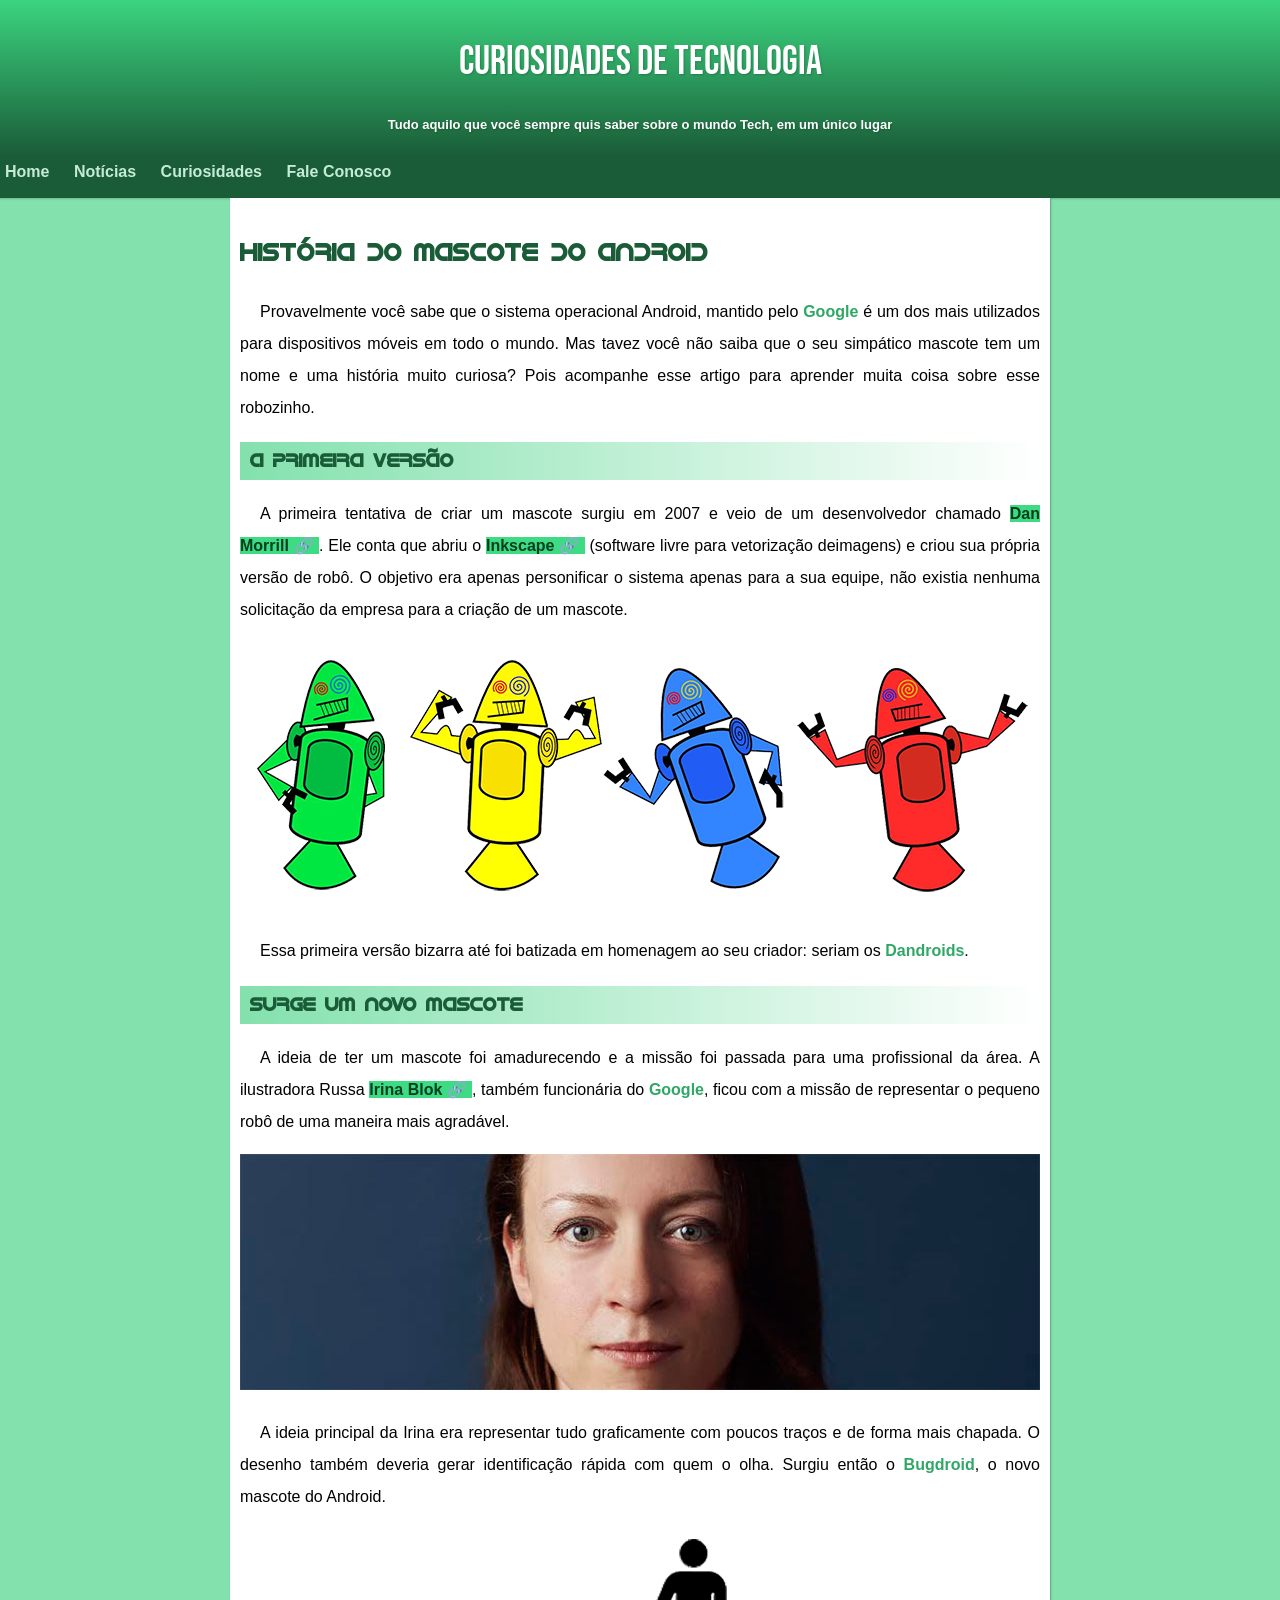
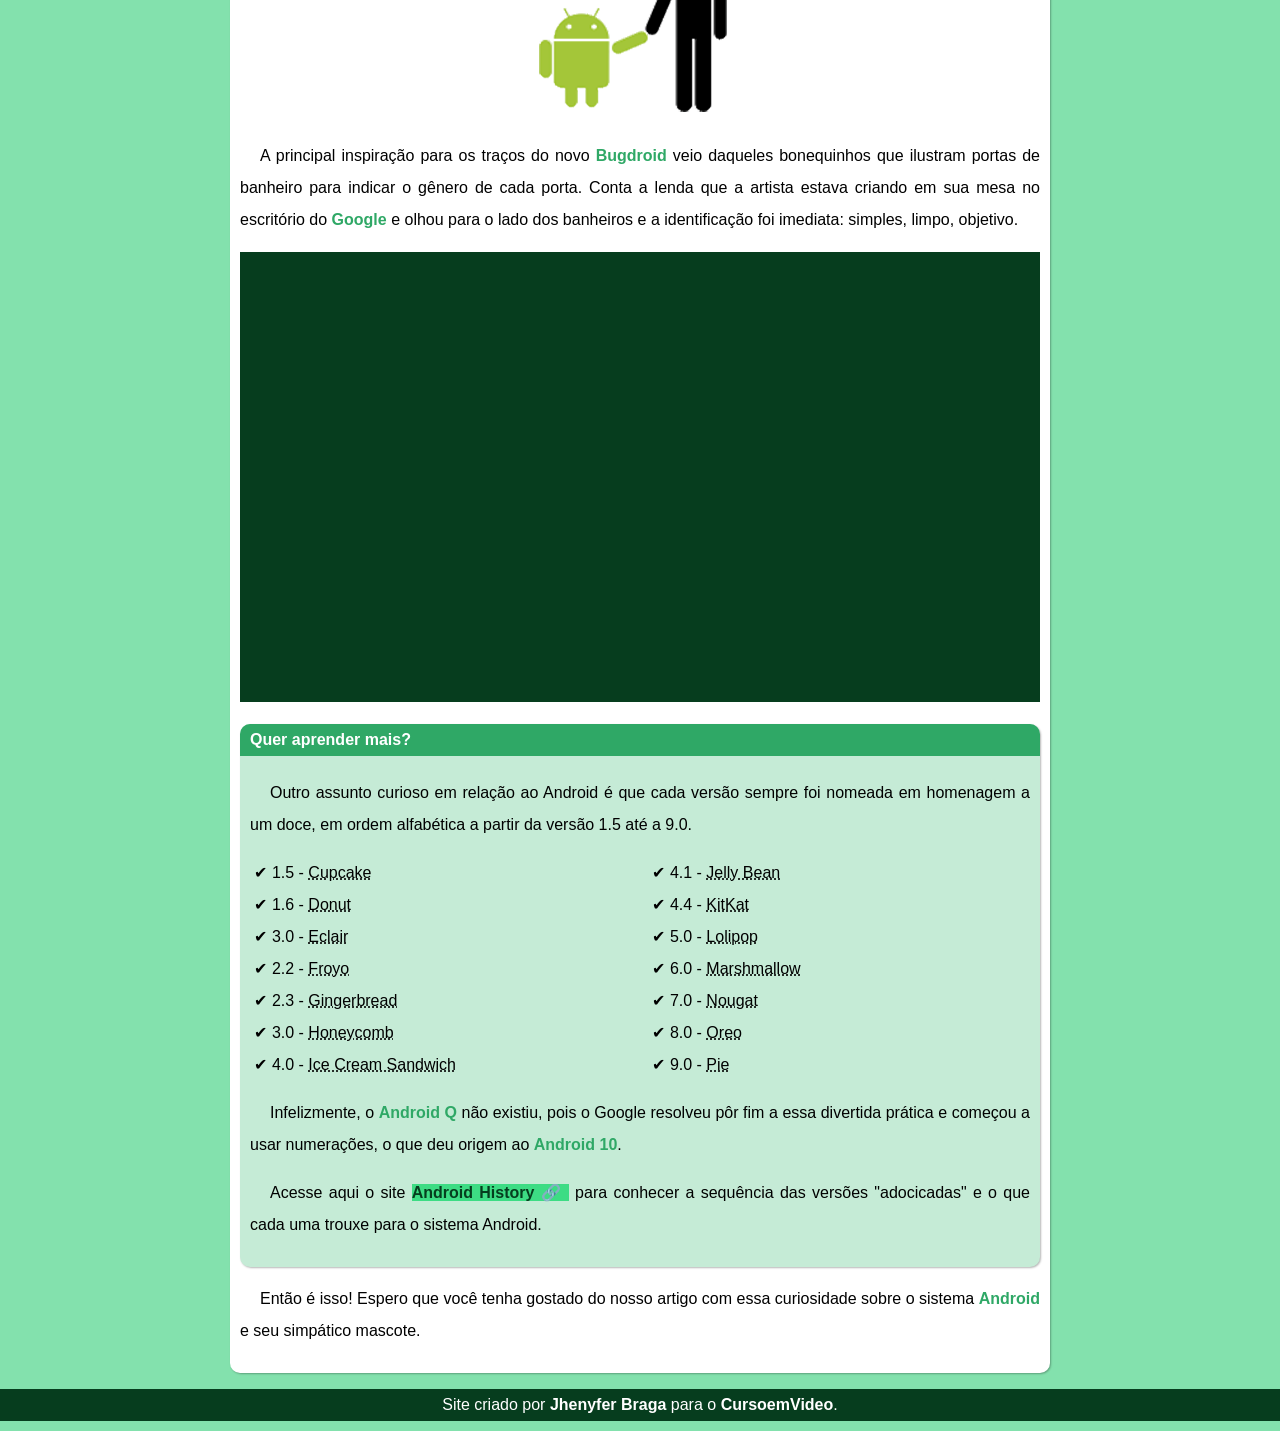
<file: index.html>
<!DOCTYPE html>
<html lang="pt-br">

<head>
    <meta charset="UTF-8">
    <meta name="viewport" content="width=device-width, initial-scale=1.0">
    <title>Android</title>
    <link rel="stylesheet" href="assets/style/style-test.css">
    <link rel="shortcut icon" href="assets/icons/favicon.ico" type="image/x-icon">
</head>

<body>
    <header>
        <h1>Curiosidades de Tecnologia</h1>
        <p>Tudo aquilo que você sempre quis saber sobre o mundo Tech, em um único lugar</p>
    </header>
    <nav>
        <a href="#">Home</a>
        <a href="#">Notícias</a>
        <a href="#">Curiosidades</a>
        <a href="#">Fale Conosco</a>
    </nav>
    <main>
        <article>
            <h2 class="font-droid">História do Mascote do Android</h2>
            <p>Provavelmente você sabe que o sistema operacional Android, mantido pelo <span>Google</span> é um dos mais utilizados para dispositivos móveis em todo o mundo. Mas tavez você não saiba que o seu simpático mascote tem um nome e uma história muito curiosa? Pois acompanhe esse artigo para aprender muita coisa sobre esse robozinho.</p>
            <h3 class="font-droid">A primeira versão</h3>
            <p>A primeira tentativa de criar um mascote surgiu em 2007 e veio de um desenvolvedor chamado <a href="https://androidcommunity.com/dan-morrill-shows-us-the-android-mascot-that-almost-was-20130103/" target="_blank">Dan Morrill</a>. Ele conta que abriu o <a href="https://inkscape.org" target="_blank">Inkscape</a> (software livre para vetorização deimagens) e criou sua própria versão de robô. O objetivo era apenas personificar o sistema apenas para a sua equipe, não existia nenhuma solicitação da empresa para a criação de um mascote.</p>
            <picture>
                <source media="(max-width: 600px)" srcset="assets/images/dan-droids-pq.png">
                <img src="assets/images/dan-droids.png" alt="Imagem do Dan Droid" class="fotinhas">
            </picture>
            <p>Essa primeira versão bizarra até foi batizada em homenagem ao seu criador: seriam os <span>Dandroids</span>.</p>
            <h3 class="font-droid">Surge um novo mascote</h3>
            <p>A ideia de ter um mascote foi amadurecendo e a missão foi passada para uma profissional da área. A ilustradora Russa <a href="https://www.irinablok.com/" target="_blank">Irina Blok</a>, também funcionária do <span>Google</span>, ficou com a missão de representar o pequeno robô de uma maneira mais agradável.</p>

            <picture>
                <source media="(max-width: 420px)" srcset="assets/images/irina-blok-pq.jpg">
                <img src="assets/images/irina-blok.jpg" alt="Imagem da Irina Blok" class="fotinhas">
            </picture>

            <p>A ideia principal da Irina era representar tudo graficamente com poucos traços e de forma mais chapada. O desenho também deveria gerar identificação rápida com quem o olha. Surgiu então o <span>Bugdroid</span>, o novo mascote do Android.</p>

            <img src="assets/images/bugdroid.png" alt="Imagem do Bugdroid" id="bugdroid">

            <p>A principal inspiração para os traços do novo <span>Bugdroid</span> veio daqueles bonequinhos que ilustram portas de banheiro para indicar o gênero de cada porta. Conta a lenda que a artista estava criando em sua mesa no escritório do <span>Google</span> e olhou para o lado dos banheiros e a identificação foi imediata: simples, limpo, objetivo.</p>

            <div>
                <iframe width="560" height="315" src="https://www.youtube.com/embed/l2UDgpLz20M?si=LlPFljSMOOnYda_y" title="YouTube video player" frameborder="0" allow="accelerometer; autoplay; clipboard-write; encrypted-media; gyroscope; picture-in-picture; web-share" referrerpolicy="strict-origin-when-cross-origin" allowfullscreen></iframe>
            </div>

            <aside>
                <h4>Quer aprender mais? </h4>
                <p>Outro assunto curioso em relação ao Android é que cada versão sempre foi nomeada em homenagem a um doce, em ordem alfabética a partir da versão 1.5 até a 9.0.</p>
                <ul>
                    <li>1.5 - <abbr title="bolinho">Cupcake</abbr>
                    <li>1.6 - <abbr title="rosquinha">Donut</abbr>                   
                    <li>3.0 - <abbr title="pão de mel">Eclair</abbr>                    
                    <li>2.2 - <abbr title="sorvete">Froyo</abbr>                   
                    <li>2.3 - <abbr title="biscoito de gengibre">Gingerbread</abbr>
                    <li>3.0 - <abbr title="honeycomb">Honeycomb</abbr>
                    <li>4.0 - <abbr title="sorvete de casquinha">Ice Cream Sandwich</abbr> 
                    <li>4.1 - <abbr title="bolo de jujuba">Jelly Bean</abbr>
                    <li>4.4 - <abbr title="kit kat">KitKat</abbr>                   
                    <li>5.0 - <abbr title="pirulito">Lolipop</abbr>
                    <li>6.0 - <abbr title="marshmallow">Marshmallow</abbr>
                    <li>7.0 - <abbr title="nougat">Nougat</abbr>                    
                    <li>8.0 - <abbr title="oreo">Oreo</abbr>                  
                    <li>9.0 - <abbr title="torta">Pie</abbr>             
                </ul>
                <p>Infelizmente, o <span>Android Q</span> não existiu, pois o Google resolveu pôr fim a essa divertida prática e começou a usar numerações, o que deu origem ao <span>Android 10</span>.</p>
                <p>Acesse aqui o site <a href="https://www.android.com/" target="_blank">Android History</a> para conhecer a sequência das versões "adocicadas" e o que cada uma trouxe para o sistema Android.</p>
            </aside>
            <p>Então é isso! Espero que você tenha gostado do nosso artigo com essa curiosidade sobre o sistema <span>Android</span> e seu simpático mascote.</p>
        </article>
    </main>
    <footer>
        <p>Site criado por <strong>Jhenyfer Braga</strong> para o <strong>CursoemVideo</strong>.</p>
    </footer>
</body>
</html>
</file>
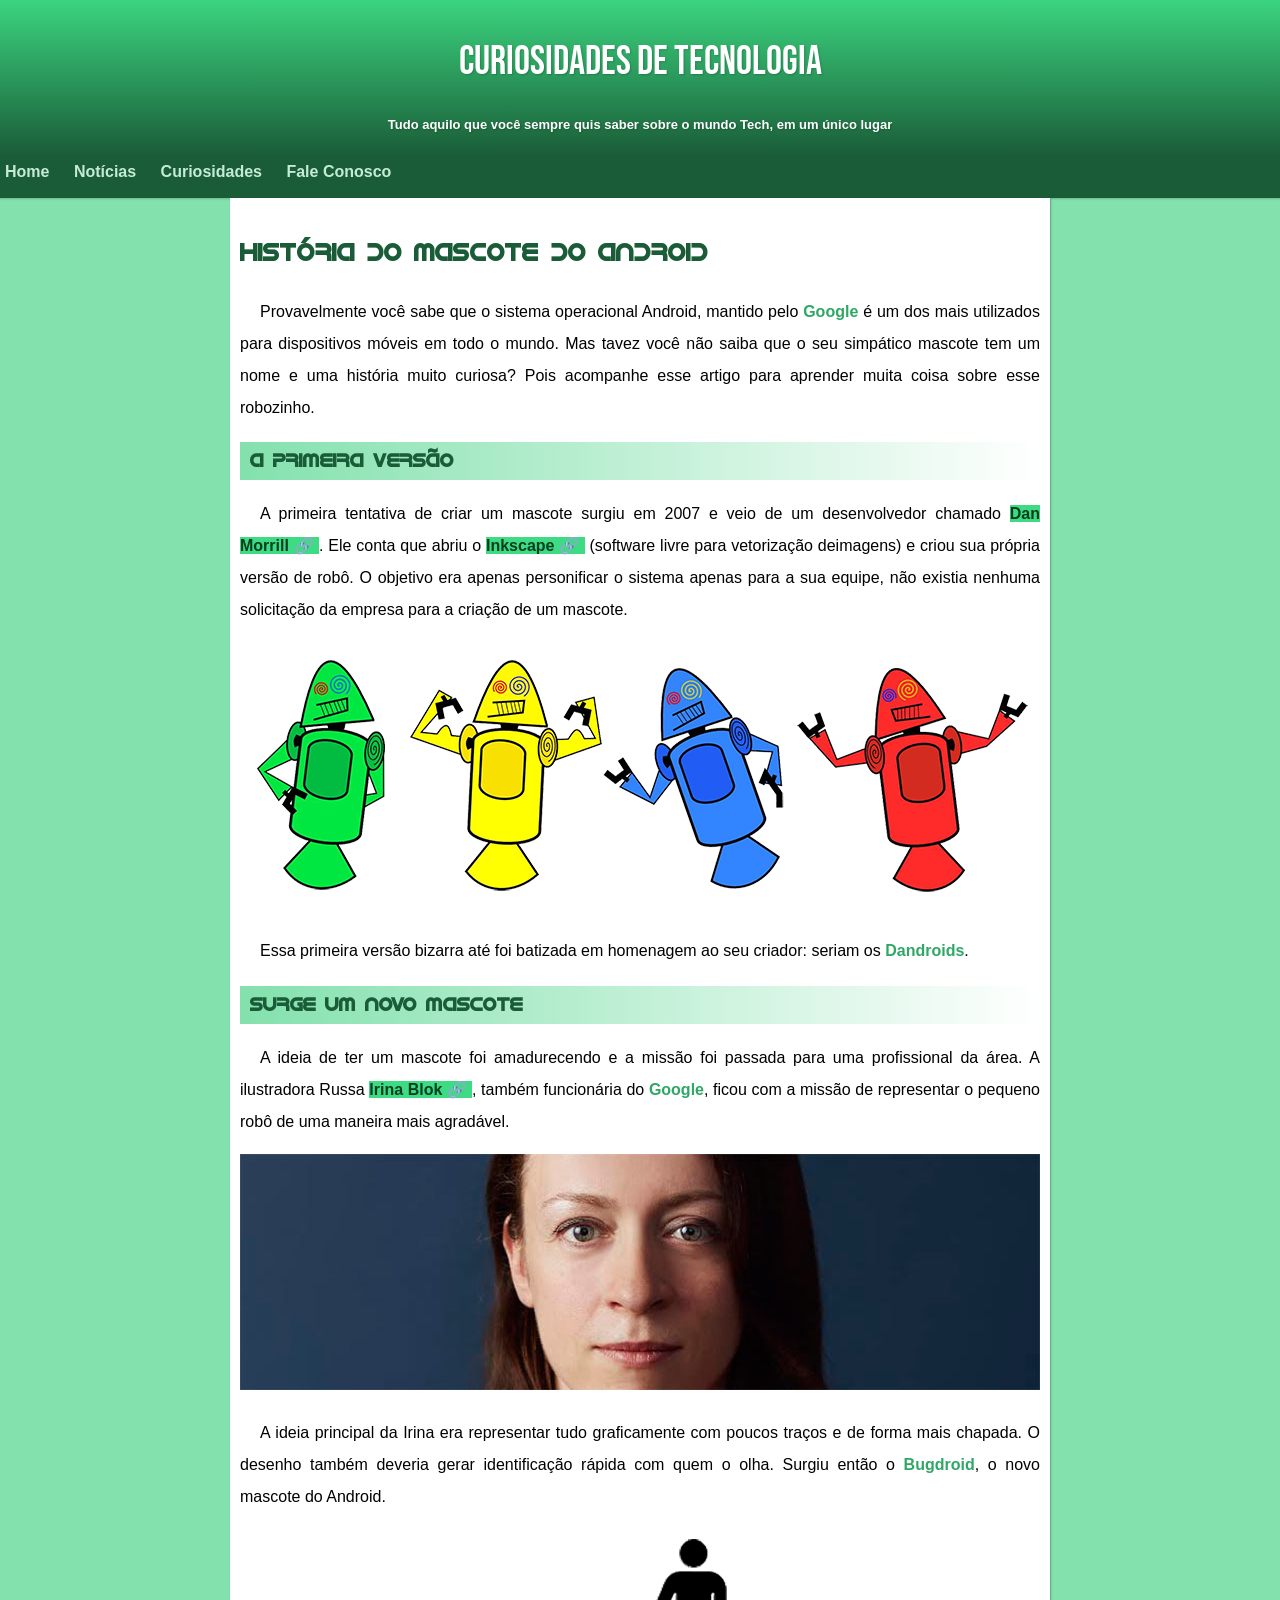
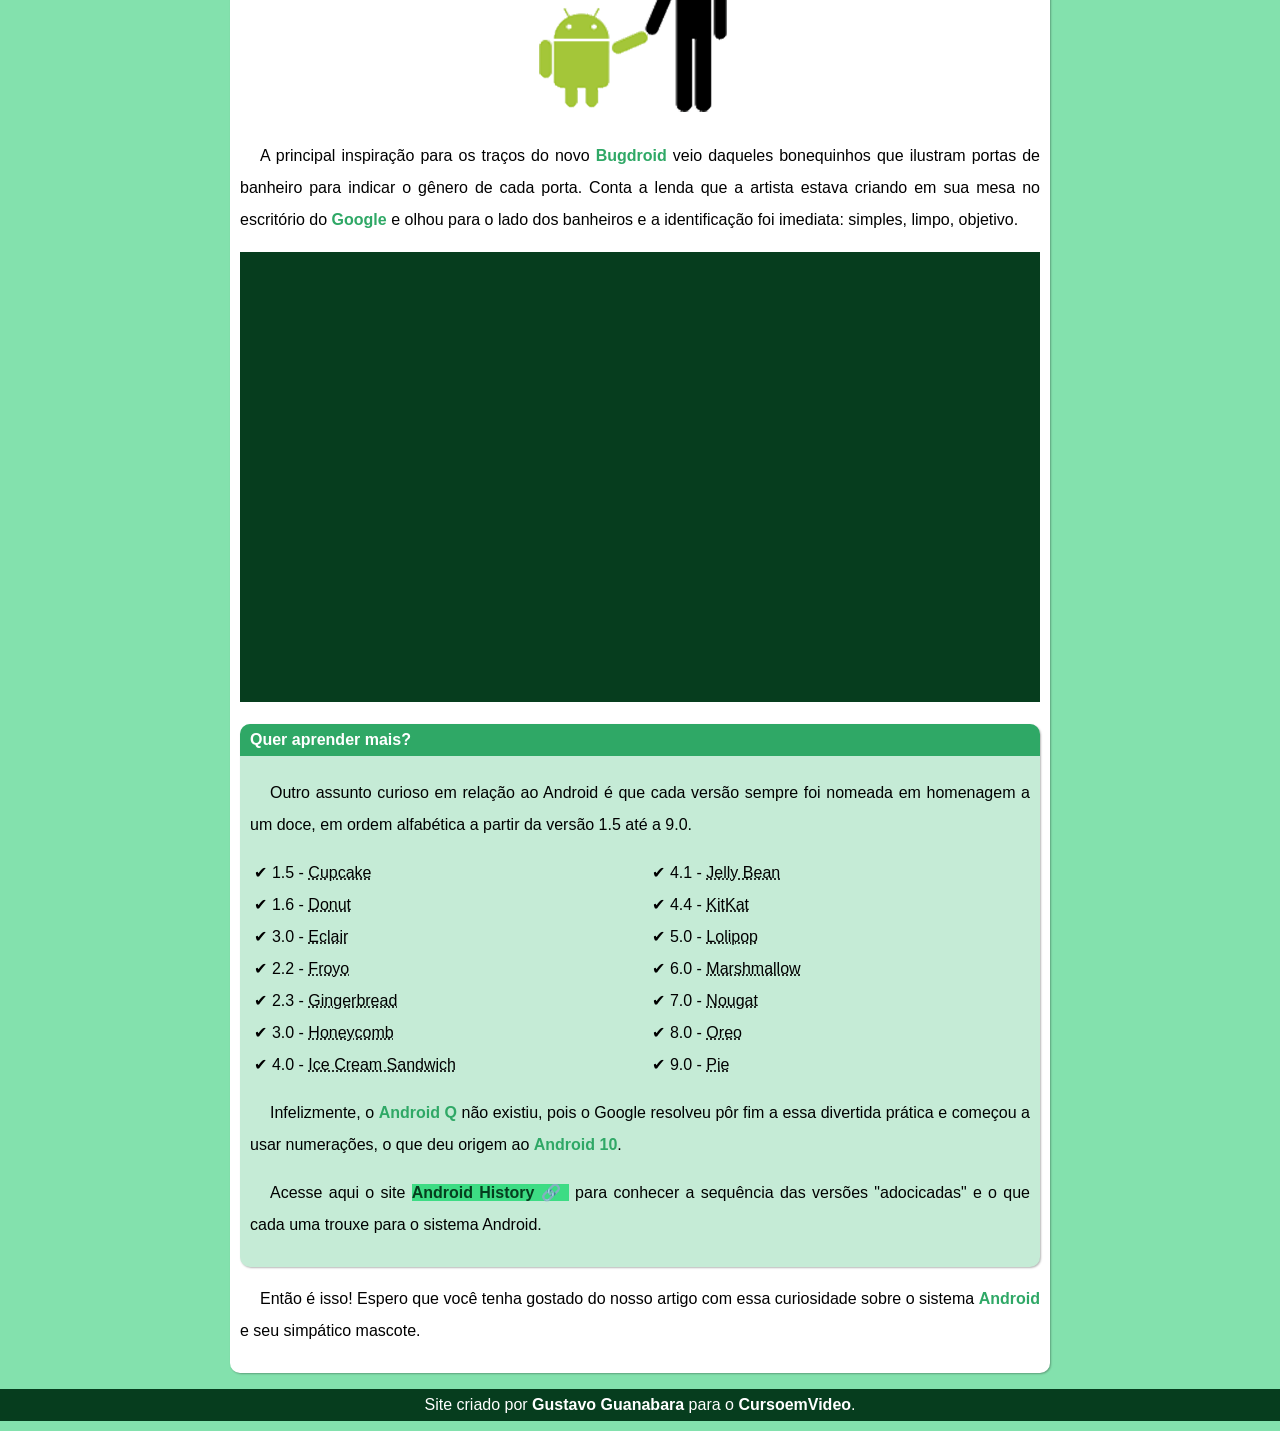
<file: testing.html>
<!DOCTYPE html>
<html lang="pt-br">

<head>
    <meta charset="UTF-8">
    <meta name="viewport" content="width=device-width, initial-scale=1.0">
    <title>Android</title>
    <link rel="stylesheet" href="estilo/style-test.css">
    <link rel="shortcut icon" href="favicon.ico" type="image/x-icon">
</head>

<body>
    <header>
        <h1>Curiosidades de Tecnologia</h1>
        <p>Tudo aquilo que você sempre quis saber sobre o mundo Tech, em um único lugar</p>
    </header>
    <nav>
        <a href="#">Home</a>
        <a href="#">Notícias</a>
        <a href="#">Curiosidades</a>
        <a href="#">Fale Conosco</a>
    </nav>
    <main>
        <article>
            <h2 class="font-droid">História do Mascote do Android</h2>
            <p>Provavelmente você sabe que o sistema operacional Android, mantido pelo <span>Google</span> é um dos mais utilizados para dispositivos móveis em todo o mundo. Mas tavez você não saiba que o seu simpático mascote tem um nome e uma história muito curiosa? Pois acompanhe esse artigo para aprender muita coisa sobre esse robozinho.</p>
            <h3 class="font-droid">A primeira versão</h3>
            <p>A primeira tentativa de criar um mascote surgiu em 2007 e veio de um desenvolvedor chamado <a href="https://androidcommunity.com/dan-morrill-shows-us-the-android-mascot-that-almost-was-20130103/" target="_blank">Dan Morrill</a>. Ele conta que abriu o <a href="https://inkscape.org" target="_blank">Inkscape</a> (software livre para vetorização deimagens) e criou sua própria versão de robô. O objetivo era apenas personificar o sistema apenas para a sua equipe, não existia nenhuma solicitação da empresa para a criação de um mascote.</p>
            <picture>
                <source media="(max-width: 600px)" srcset="imagens/dan-droids-pq.png">
                <img src="imagens/dan-droids.png" alt="Imagem do Dan Droid" class="fotinhas">
            </picture>
            <p>Essa primeira versão bizarra até foi batizada em homenagem ao seu criador: seriam os <span>Dandroids</span>.</p>
            <h3 class="font-droid">Surge um novo mascote</h3>
            <p>A ideia de ter um mascote foi amadurecendo e a missão foi passada para uma profissional da área. A ilustradora Russa <a href="https://www.irinablok.com/" target="_blank">Irina Blok</a>, também funcionária do <span>Google</span>, ficou com a missão de representar o pequeno robô de uma maneira mais agradável.</p>

            <picture>
                <source media="(max-width: 420px)" srcset="imagens/irina-blok-pq.jpg">
                <img src="imagens/irina-blok.jpg" alt="Imagem da Irina Blok" class="fotinhas">
            </picture>

            <p>A ideia principal da Irina era representar tudo graficamente com poucos traços e de forma mais chapada. O desenho também deveria gerar identificação rápida com quem o olha. Surgiu então o <span>Bugdroid</span>, o novo mascote do Android.</p>

            <img src="imagens/bugdroid.png" alt="Imagem do Bugdroid" id="bugdroid">

            <p>A principal inspiração para os traços do novo <span>Bugdroid</span> veio daqueles bonequinhos que ilustram portas de banheiro para indicar o gênero de cada porta. Conta a lenda que a artista estava criando em sua mesa no escritório do <span>Google</span> e olhou para o lado dos banheiros e a identificação foi imediata: simples, limpo, objetivo.</p>

            <div>
                <iframe width="560" height="315" src="https://www.youtube.com/embed/l2UDgpLz20M?si=LlPFljSMOOnYda_y" title="YouTube video player" frameborder="0" allow="accelerometer; autoplay; clipboard-write; encrypted-media; gyroscope; picture-in-picture; web-share" referrerpolicy="strict-origin-when-cross-origin" allowfullscreen></iframe>
            </div>

            <aside>
                <h4>Quer aprender mais? </h4>
                <p>Outro assunto curioso em relação ao Android é que cada versão sempre foi nomeada em homenagem a um doce, em ordem alfabética a partir da versão 1.5 até a 9.0.</p>
                <ul>
                    <li>1.5 - <abbr title="bolinho">Cupcake</abbr>
                    <li>1.6 - <abbr title="rosquinha">Donut</abbr>                   
                    <li>3.0 - <abbr title="pão de mel">Eclair</abbr>                    
                    <li>2.2 - <abbr title="sorvete">Froyo</abbr>                   
                    <li>2.3 - <abbr title="biscoito de gengibre">Gingerbread</abbr>
                    <li>3.0 - <abbr title="honeycomb">Honeycomb</abbr>
                    <li>4.0 - <abbr title="sorvete de casquinha">Ice Cream Sandwich</abbr> 
                    <li>4.1 - <abbr title="bolo de jujuba">Jelly Bean</abbr>
                    <li>4.4 - <abbr title="kit kat">KitKat</abbr>                   
                    <li>5.0 - <abbr title="pirulito">Lolipop</abbr>
                    <li>6.0 - <abbr title="marshmallow">Marshmallow</abbr>
                    <li>7.0 - <abbr title="nougat">Nougat</abbr>                    
                    <li>8.0 - <abbr title="oreo">Oreo</abbr>                  
                    <li>9.0 - <abbr title="torta">Pie</abbr>             
                </ul>
                <p>Infelizmente, o <span>Android Q</span> não existiu, pois o Google resolveu pôr fim a essa divertida prática e começou a usar numerações, o que deu origem ao <span>Android 10</span>.</p>
                <p>Acesse aqui o site <a href="https://www.android.com/" target="_blank">Android History</a> para conhecer a sequência das versões "adocicadas" e o que cada uma trouxe para o sistema Android.</p>
            </aside>
            <p>Então é isso! Espero que você tenha gostado do nosso artigo com essa curiosidade sobre o sistema <span>Android</span> e seu simpático mascote.</p>
        </article>
    </main>
    <footer>
        <p>Site criado por <strong>Gustavo Guanabara</strong> para o <strong>CursoemVideo</strong>.</p>
    </footer>
</body>
</html>
</file>
<file: assets/style/style-test.css>
@import url('https://fonts.googleapis.com/css2?family=Bebas+Neue&display=swap');
*{
    line-height: 2em;
}
@font-face{
    font-family: 'Android';
    src: url(../fonts/idroid.otf) format('opentype');
    font-weight: normal;
}
:root{
    --cor0: #c5ebd6;
    --cor1: #83e1ad;
    --cor2: #3ddc84;
    --cor3: #2fa866;
    --cor4: #1a5c37;
    --cor5: #063d1e;
    --fonte0: Arial, Helvetica, sans-serif;
    --fonte1: "Bebas Neue", cursive;
    --fonte2: 'Android', sans-serif;
}
body{
    font-family: var(--fonte0);
    color: var(--cor0);
    background-color: var(--cor1);
    margin: 0;
}
header{
    text-align: center;
    color: white;
    font-family: var(--fonte1);
    background-image: linear-gradient(to bottom, var(--cor2), var(--cor4));
    padding: 5px;
    margin-left: -10px;
    margin-right: -10px;
    margin-top: -10px;
    text-shadow: 1px 1px 2px rgba(0, 0, 0, 0.199);
}
header h1{
    margin-bottom: 0px;
    font-family: var(--fonte1);
    font-size: 2.5em;
    font-weight: normal;
}
header p{
    font-weight: normal;
    margin-top: 10px;
    font-family: var(--fonte0);
    font-weight: bold;
    font-size: small;
    padding-left: 5px;
    padding-right: 5px;
}
nav{
    color: white;
    background-color: var(--cor4);
    margin-left: -10px;
    margin-right: -10px;
    padding-bottom: 10px;
    padding-left: 5px;
    box-shadow: 1px 1px 2px rgba(0, 0, 0, 0.199);
}
nav a{
    text-decoration: none;
    color: var(--cor0);
    font-family: var(--fonte0);
    padding: 10px;
    font-size: 1em;
    font-weight: bold;
}
nav a:hover{
    background-color: var(--cor3);
    color: var(--cor4);
    border-radius: 3px;
}
main{
    background-color: white;
    margin: auto;
    padding: 10px;
    box-shadow: 1px 1px 2px rgba(0, 0, 0, 0.288);
    border-radius: 0 0 10px 10px;
    min-width: 250px;
    max-width: 800px;
}
.font-droid{
font-family: var(--fonte2);
color: var(--cor4);
}
main article h3{
    background-image: linear-gradient(to right, var(--cor1), transparent);
    text-indent: 10px;
}
main p{
    color: black;
    text-indent: 20px;
    text-align: justify;
    font-family: var(--fonte0);
}
main article a{
        text-decoration: none;
        background-color: var(--cor2);
        color: var(--cor5);
        font-weight: bold;
}
main article a:hover{
    text-decoration: underline;
}
main article a::after{
    content: "\00a0\1F517\00a0";
}
main span{
    color: var(--cor3);
    font-weight: bold;
}
.fotinhas{
    max-width: 100%;
    height: auto;
}
#bugdroid{
    display: block;
    margin: auto;
    max-width: 100%;
}
div{
    position: relative;
    padding-top: 56.25%;
    background-color: var(--cor5);
}
div iframe{
    position: absolute;
    top: 0;
    left: 0;
    width: 100%;
    height: 100%;
}
aside{
    background-color: var(--cor0);
    border-radius: 10px;
    box-shadow: 1px 1px 2px rgba(0, 0, 0, 0.288);
    padding: 0px 10px 10px 10px;
}
h4{
    background-color: var(--cor3);
    border-radius: 10px 10px 0 0;
    color: white;
    text-indent: 10px;
    margin-left: -10px;
    margin-right: -10px;
}
aside ul{
    columns: 2;
    list-style-position: inside;
    color: black;
    list-style: none;
    padding-left: 0px;
}

li::before{
    content: '\00a0\2714\00a0';
}
footer{
    background-color: var(--cor5);
    color: white;
    margin-left: -10px;
    margin-right: -10px;
    margin-bottom: -20px;
    text-align: center;
    padding: 0 10px;
    
}
</file>
<file: estilo/style-test.css>
@import url('https://fonts.googleapis.com/css2?family=Bebas+Neue&display=swap');
*{
    line-height: 2em;
}
@font-face{
    font-family: 'Android';
    src: url(../fonte/idroid.otf) format('opentype');
    font-weight: normal;
}
:root{
    --cor0: #c5ebd6;
    --cor1: #83e1ad;
    --cor2: #3ddc84;
    --cor3: #2fa866;
    --cor4: #1a5c37;
    --cor5: #063d1e;
    --fonte0: Arial, Helvetica, sans-serif;
    --fonte1: "Bebas Neue", cursive;
    --fonte2: 'Android', sans-serif;
}
body{
    font-family: var(--fonte0);
    color: var(--cor0);
    background-color: var(--cor1);
    margin: 0;
}
header{
    text-align: center;
    color: white;
    font-family: var(--fonte1);
    background-image: linear-gradient(to bottom, var(--cor2), var(--cor4));
    padding: 5px;
    margin-left: -10px;
    margin-right: -10px;
    margin-top: -10px;
    text-shadow: 1px 1px 2px rgba(0, 0, 0, 0.199);
}
header h1{
    margin-bottom: 0px;
    font-family: var(--fonte1);
    font-size: 2.5em;
    font-weight: normal;
}
header p{
    font-weight: normal;
    margin-top: 10px;
    font-family: var(--fonte0);
    font-weight: bold;
    font-size: small;
    padding-left: 5px;
    padding-right: 5px;
}
nav{
    color: white;
    background-color: var(--cor4);
    margin-left: -10px;
    margin-right: -10px;
    padding-bottom: 10px;
    padding-left: 5px;
    box-shadow: 1px 1px 2px rgba(0, 0, 0, 0.199);
}
nav a{
    text-decoration: none;
    color: var(--cor0);
    font-family: var(--fonte0);
    padding: 10px;
    font-size: 1em;
    font-weight: bold;
}
nav a:hover{
    background-color: var(--cor3);
    color: var(--cor4);
    border-radius: 3px;
}
main{
    background-color: white;
    margin: auto;
    padding: 10px;
    box-shadow: 1px 1px 2px rgba(0, 0, 0, 0.288);
    border-radius: 0 0 10px 10px;
    min-width: 250px;
    max-width: 800px;
}
.font-droid{
font-family: var(--fonte2);
color: var(--cor4);
}
main article h3{
    background-image: linear-gradient(to right, var(--cor1), transparent);
    text-indent: 10px;
}
main p{
    color: black;
    text-indent: 20px;
    text-align: justify;
    font-family: var(--fonte0);
}
main article a{
        text-decoration: none;
        background-color: var(--cor2);
        color: var(--cor5);
        font-weight: bold;
}
main article a:hover{
    text-decoration: underline;
}
main article a::after{
    content: "\00a0\1F517\00a0";
}
main span{
    color: var(--cor3);
    font-weight: bold;
}
.fotinhas{
    max-width: 100%;
    height: auto;
}
#bugdroid{
    display: block;
    margin: auto;
    max-width: 100%;
}
div{
    position: relative;
    padding-top: 56.25%;
    background-color: var(--cor5);
}
div iframe{
    position: absolute;
    top: 0;
    left: 0;
    width: 100%;
    height: 100%;
}
aside{
    background-color: var(--cor0);
    border-radius: 10px;
    box-shadow: 1px 1px 2px rgba(0, 0, 0, 0.288);
    padding: 0px 10px 10px 10px;
}
h4{
    background-color: var(--cor3);
    border-radius: 10px 10px 0 0;
    color: white;
    text-indent: 10px;
    margin-left: -10px;
    margin-right: -10px;
}
aside ul{
    columns: 2;
    list-style-position: inside;
    color: black;
    list-style: none;
    padding-left: 0px;
}

li::before{
    content: '\00a0\2714\00a0';
}
footer{
    background-color: var(--cor5);
    color: white;
    margin-left: -10px;
    margin-right: -10px;
    margin-bottom: -20px;
    text-align: center;
    padding: 0 10px;
    
}
</file>
